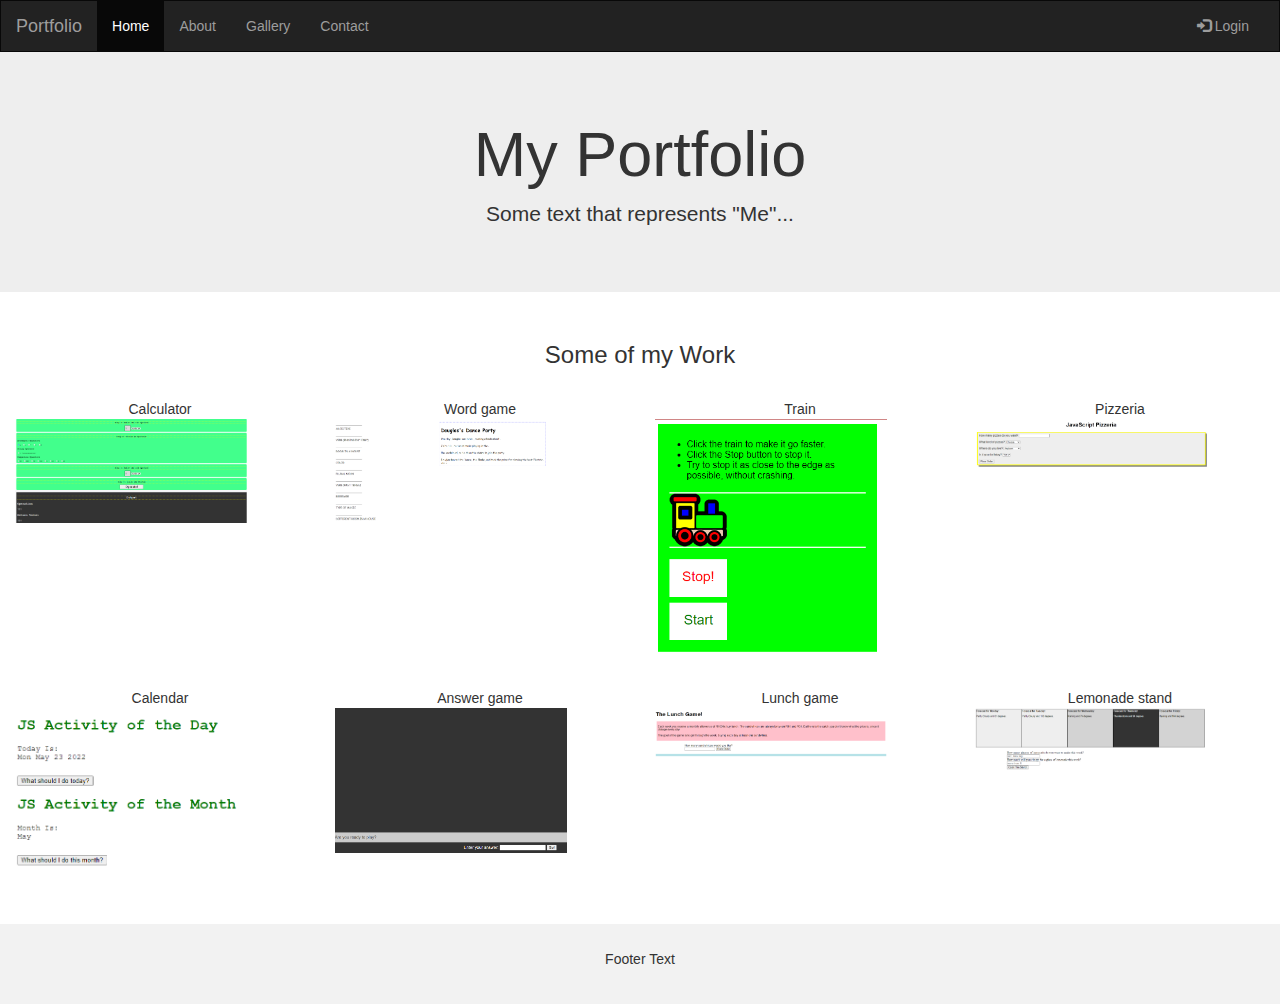
<file: index.html>
<!DOCTYPE html>
<html lang="en">

<head>
    <title>Bootstrap Example</title>
    <meta charset="utf-8">
    <meta name="viewport" content="width=device-width, initial-scale=1">
    <link rel="stylesheet" href="https://maxcdn.bootstrapcdn.com/bootstrap/3.4.1/css/bootstrap.min.css">
    <script src="https://ajax.googleapis.com/ajax/libs/jquery/3.6.0/jquery.min.js"></script>
    <script src="https://maxcdn.bootstrapcdn.com/bootstrap/3.4.1/js/bootstrap.min.js"></script>
    <style>
        /* Remove the navbar's default margin-bottom and rounded borders */
        .navbar {
            margin-bottom: 0;
            border-radius: 0;
        }

        /* Add a gray background color and some padding to the footer */
        footer {
            background-color: #f2f2f2;
            padding: 25px;
        }
    </style>
</head>

<body>

    <nav class="navbar navbar-inverse">
        <div class="container-fluid">
            <div class="navbar-header">
                <button type="button" class="navbar-toggle" data-toggle="collapse" data-target="#myNavbar">
                    <span class="icon-bar"></span>
                    <span class="icon-bar"></span>
                    <span class="icon-bar"></span>
                </button>
                <a class="navbar-brand" href="#">Portfolio</a>
            </div>
            <div class="collapse navbar-collapse" id="myNavbar">
                <ul class="nav navbar-nav">
                    <li class="active"><a href="#">Home</a></li>
                    <li><a href="#">About</a></li>
                    <li><a href="#">Gallery</a></li>
                    <li><a href="#">Contact</a></li>
                </ul>
                <ul class="nav navbar-nav navbar-right">
                    <li><a href="#"><span class="glyphicon glyphicon-log-in"></span> Login</a></li>
                </ul>
            </div>
        </div>
    </nav>

    <div class="jumbotron">
        <div class="container text-center">
            <h1>My Portfolio</h1>
            <p>Some text that represents "Me"...</p>
        </div>
    </div>

    <div class="container-fluid bg-3 text-center">
        <h3>Some of my Work</h3><br>
        <div class="row">
            <div class="col-sm-3">
                <p> Calculator<a href="Chapter9/index.html">
                <img src="Chapter9/Calculator.png" class="img-responsive" style="width:80%" alt="Image">
                </a></p>
            </div>
            <div class="col-sm-3">
                <p> Word game<a href="Chapter10/index.html">
                <img src="Chapter10/Capture.png" class="img-responsive" style="width:80%" alt="Image">
            </a></p>
            </div>
            <div class="col-sm-3">
                <p>Train<a href="Chapter12/index.html">
                <img src="Chapter12/Capture2.png" class="img-responsive" style="width:80%" alt="Image">
            </a></p>
            </div>
            <div class="col-sm-3">
                <p>Pizzeria<a href="Chapter14/index.html">
                <img src="Chapter14/Capture3.png" class="img-responsive" style="width:80%" alt="Image">
            </a></p>
            </div>
        </div>
    </div><br>

    <div class="container-fluid bg-3 text-center">
        <div class="row">
            <div class="col-sm-3">
                <p>Calendar<a href="Chapter15/index.html">
                <img src="Chapter15/Capture4.png" class="img-responsive" style="width:80%" alt="Image">
            </a></p>
            </div>
            <div class="col-sm-3">
                <p>Answer game<a href="Chapter16/index.html">
                <img src="Chapter16/Capture5.png" class="img-responsive" style="width:80%" alt="Image">
            </a></p>
            </div>
            <div class="col-sm-3">
                <p>Lunch game<a href="Chapter18/index.html">
                <img src="Chapter18/Capture6.png" class="img-responsive" style="width:80%" alt="Image">
            </a></p>
            </div>
            <div class="col-sm-3">
                <p>Lemonade stand<a href="Chapter19/index.html">
                <img src="Chapter19/Capture7.png" class="img-responsive" style="width:80%" alt="Image">
            </a></p>
            </div>
        </div>
    </div><br><br>

    <footer class="container-fluid text-center">
        <p>Footer Text</p>
    </footer>

</body>

</html>
</file>
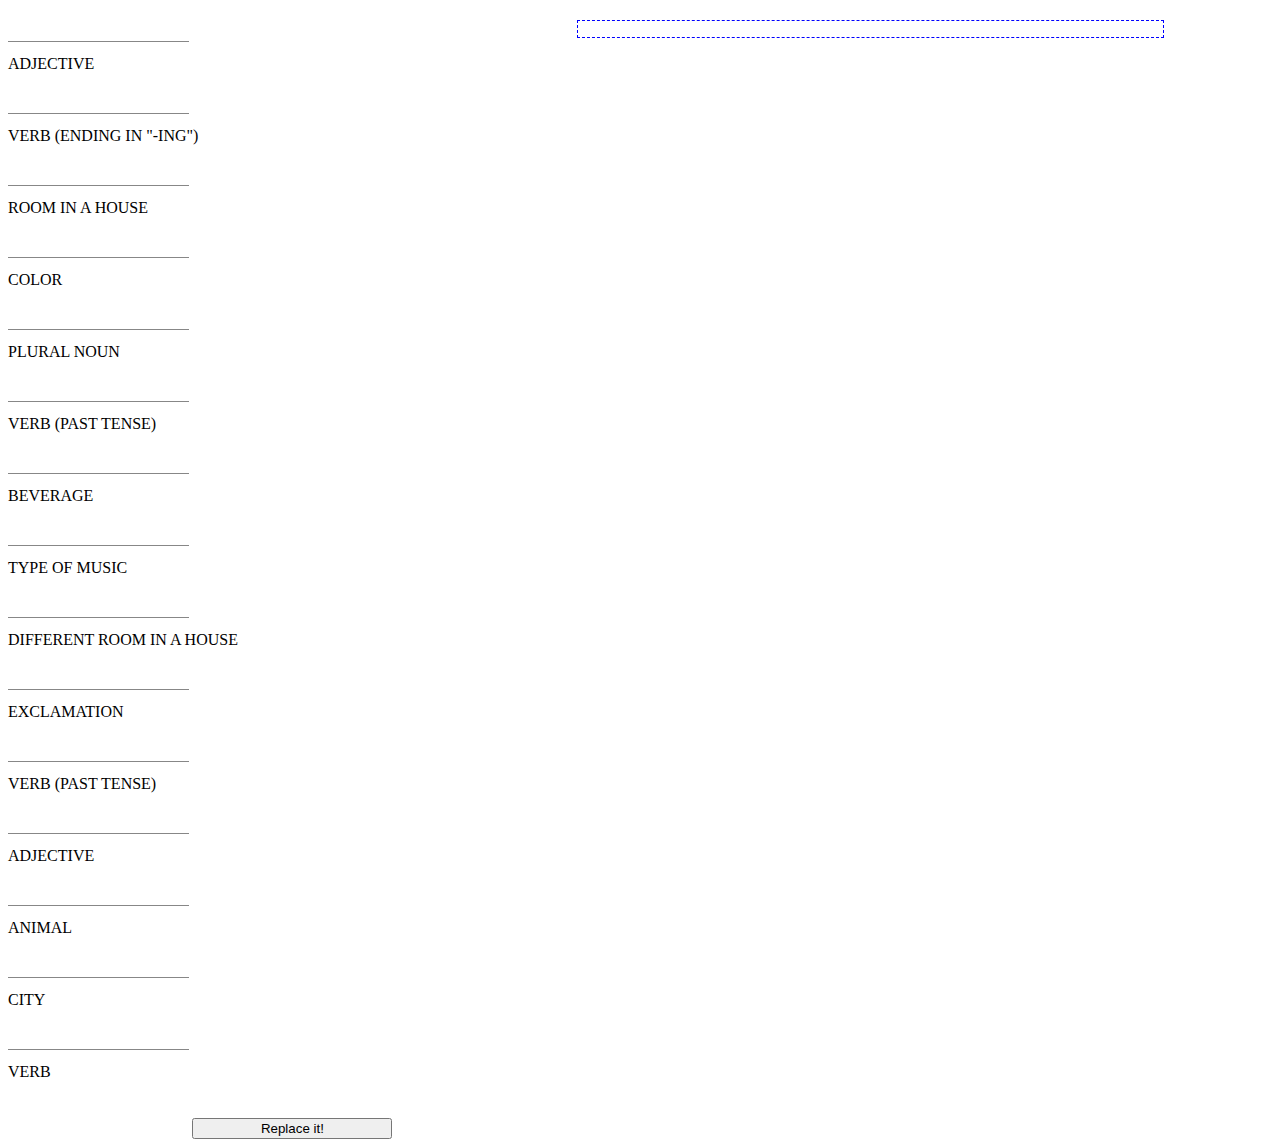
<file: Chapter10/index.html>
<!DOCTYPE html>
<html>

<head>
    <title>Word game</title>
    <link rel="stylesheet" href="Chapter10.css">
</head>

<body>

    <div id="inputWords">
        <ul>
            <li><input type="text" id="adj1" /><br>Adjective</li>
            <li><input type="text" id="verbIng" /><br>Verb (ending in "-ing")</li>
            <li><input type="text" id="roomInHouse" /><br>Room in a house</li>
            <li><input type="text" id="color" /><br>Color</li>
            <li><input type="text" id="nounPlural" /><br>Plural noun</li>
            <li><input type="text" id="pastVerb" /><br>Verb (past tense)</li>
            <li><input type="text" id="beverage" /><br>Beverage</li>
            <li><input type="text" id="musicType" /><br>Type of music</li>
            <li><input type="text" id="diffRoom" /><br>Different Room in a house</li>
            <li><input type="text" id="exclamation" /><br>Exclamation</li>
            <li><input type="text" id="pastVerb2" /><br>Verb (past tense)</li>
            <li><input type="text" id="adjDance" /><br>Adjective</li>
            <li><input type="text" id="animal" /><br>Animal</li>
            <li><input type="text" id="city" /><br>City</li>
            <li><input type="text" id="verb" /><br>Verb</li>
        </ul>
        <div id="buttonDiv">
            <button id="replaceButton">Replace it!</button>
        </div>
    </div>

    <div id="story"></div>
    <script src="Chap10.js"></script>
</body>

</html>
</file>
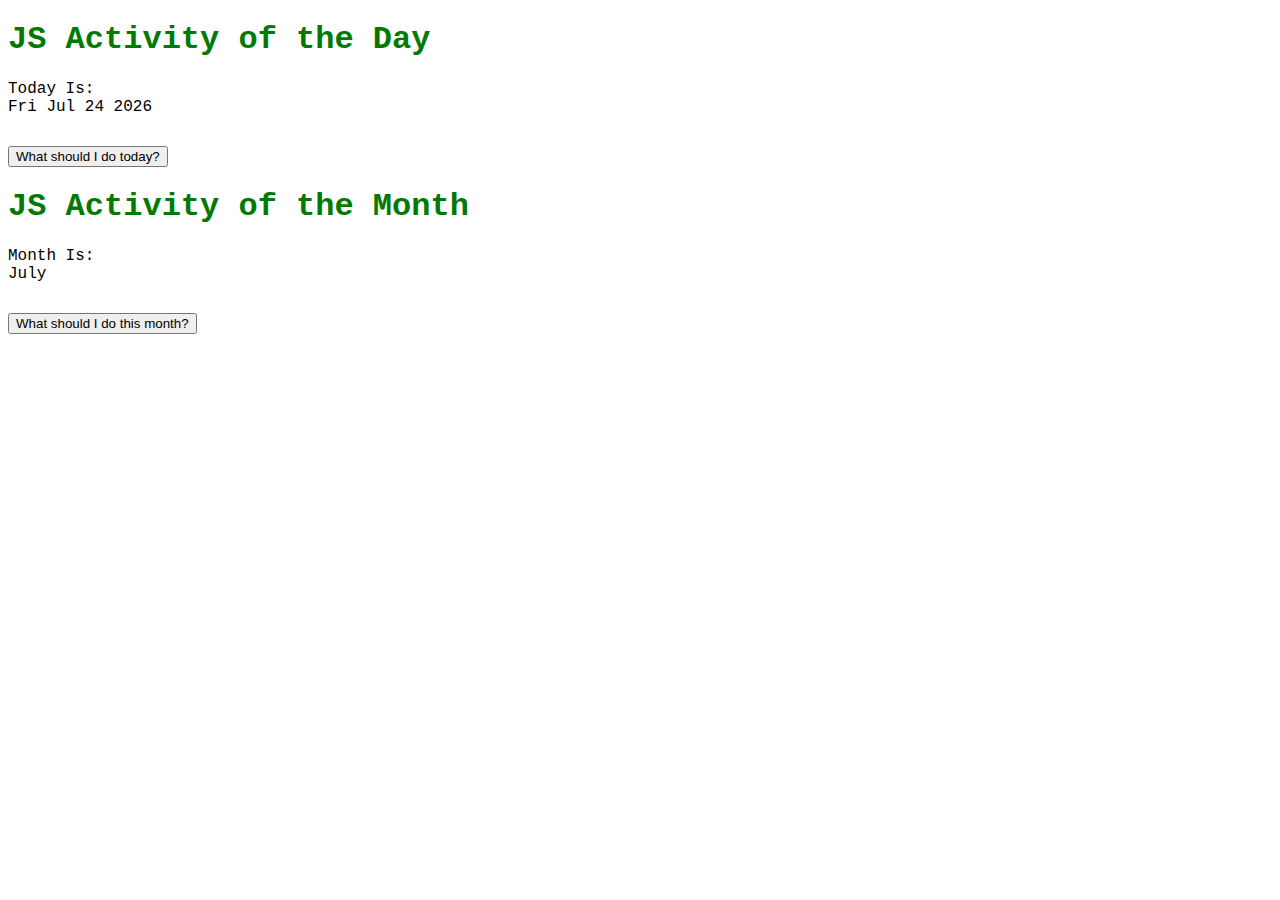
<file: Chapter15/index.html>
<!DOCTYPE html>
<html>

<head>
    <meta charset='utf-8'>
    <meta http-equiv='X-UA-Compatible' content='IE=edge'>
    <title>Page Title</title>
    <meta name='viewport' content='width=device-width, initial-scale=1'>
    <link rel='stylesheet' type='text/css' media='screen' href='chap15.css'>

</head>

<body>
    <h1>JS Activity of the Day</h1>
    Today Is:
    <div id="todaysdate"></div>
    <div id="buttonBox">
        <button id="whattodo" type="button">What should I do today?</button>
    </div>
    <div id="thingToDo"></div>

    <h1>JS Activity of the Month</h1>
    Month Is:
    <div id="thismonth"></div>
    <div id="buttonBox">
        <button id="monthtodo" type="button">What should I do this month?</button>
    </div>
    <div id="thingToDoThisMonth"></div>
    <script src='chap15.js'></script>
</body>

</html>
</file>
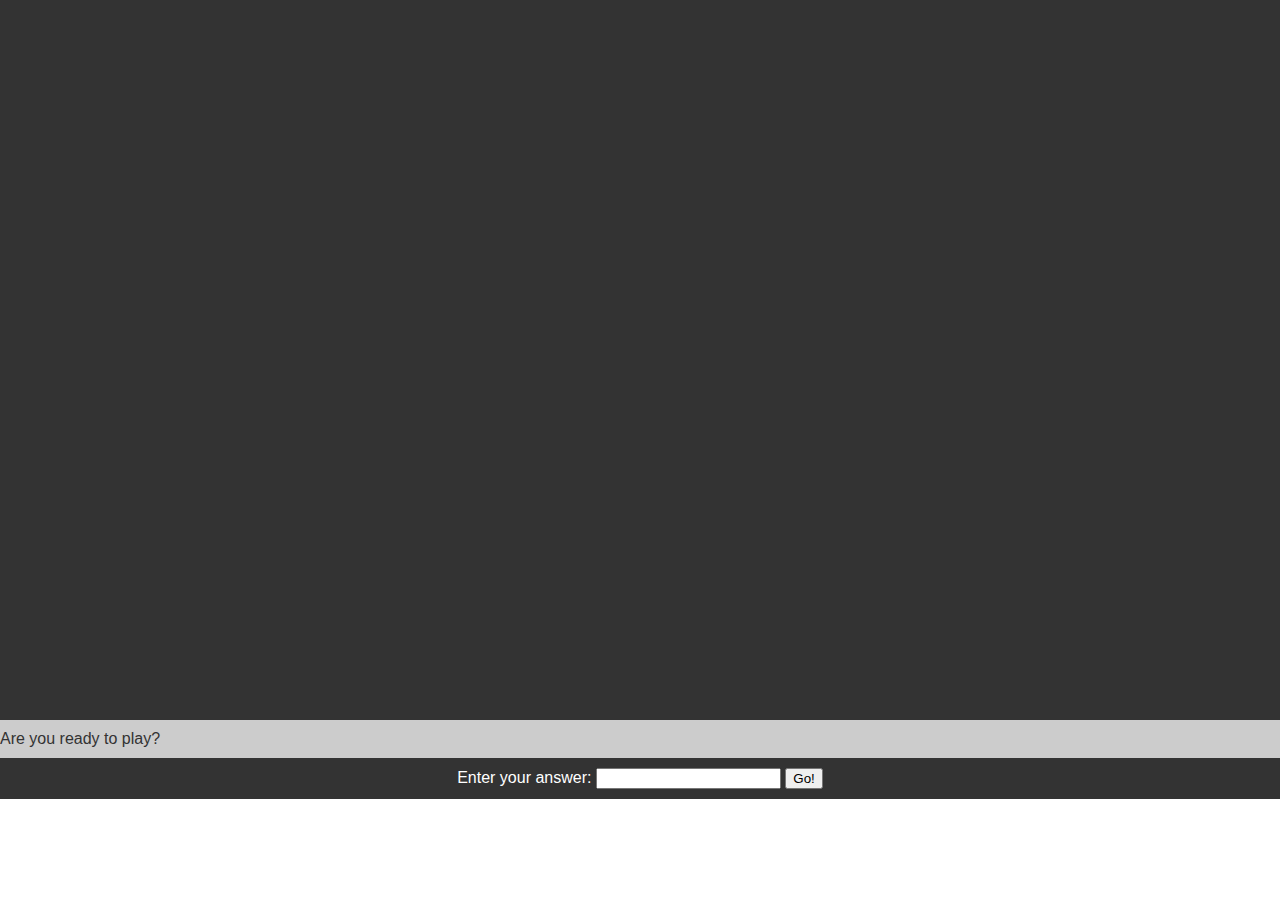
<file: Chapter16/index.html>
<!DOCTYPE html>
<html>

<head>
    <meta charset='utf-8'>
    <meta http-equiv='X-UA-Compatible' content='IE=edge'>
    <title>Page Title</title>
    <meta name='viewport' content='width=device-width, initial-scale=1'>
    <link rel='stylesheet' type='text/css' media='screen' href='chap16.css'>

</head>

<body>
    <div id="story"></div>
    <div id="siteFooter">
        <div id="question"></div>
        <div id="answer">Enter your answer:
            <input type="text" id="yourAnswer" />
            <button type="button" id="submit">Go!</button>
        </div>
    </div>
    <!-- everything under here is hidden using CSS so that we can display it later using JavaScript -->
    <div class="storyPart" id="answer01">
        <p>You are the captain of a spaceship named "The Flying Hippo." One day, you're working on tuning up your ship's engines when you get an urgent message on your space phone:</p>
        <p>"Captain, one of our Mars robots is sick. We need you to go to Mars immediately and retrieve it so that we can fix it and download the results of its important experiments."</p>
        <p>You remember that you're supposed to go to a meeting of the Space Scouts tonight, and you were really looking forward to it. But, on the other hand, the other Space Scouts would understand that this mission is very important.</p>
        <p>What do you do? Go to Mars, or stay home?</p>
    </div>
    <div class="storyPart" id="answer02">
        <p>Answer Yes when you're ready!</p>
    </div>
    <div class="storyPart" id="err0">
        <p>Please answer yes or no.</p>
    </div>
    <div class="storyPart" id="answer11">
        <p>Great choice! Mars is lovely this time of year (or, during the time of the year when you'll arrive, about 260 days from now!).</p>
        <p>You pack up your things and prepare enough food for the journey, then take off!</p>
        <p>Launch goes smoothly and you sit back, put on your headphones, and prepare for a relaxing trip.</p>
        <p>A week later, things are going great. There's nothing for you to do except read, listen to music, and watch movies. Just then, you hear a strange sound.</p>
        <p>"meow."</p>
        <p>It sounds like Gizmo, your cat! She must have snuck aboard while you were packing!</p>
        <p>You're happy to have the company, but you didn't pack enough food for the both of you, and there certainly isn't a grocery store on the way to Mars.</p>
        <p>You have a choice: risk running out of food on the return trip, or turn around now and go home. What will you do?</p>
    </div>
    <div class="storyPart" id="answer12">
        <p>You decide to stay home. They'll get someone else to fly to Mars. Besides, you heard that they're going to have free pizza at the Space Scouts meeting!</p>
    </div>
    <div class="storyPart" id="err1">
        <p>Please answer Mars or Earth.</p>
    </div>
    <div class="storyPart" id="answer21">
        <p>You decide to risk it. The journey is long, and you give sweet Gizmo half your food, knowing that you may not survive the return trip, but the Flying Hippo can carry the robot home without you, and at least the important experimental data (and
            Gizmo, of course) will be safe.</p>
        <p>When you arrive at Mars, you quickly locate the sick robot. But, you also discover something else: a large ice chest full of delicious sandwiches! The last repair crew to visit the robot must have left this here! You unwrap one of the sandwiches
            and carefully take a bite. Peanut butter! Your favorite! Gizmo's favorite too!</p>
        <p>You pack up the sandwiches and the sick robot and begin the trip home, knowing that there's now more than enough food for both you and Gizmo.</p>
    </div>
    <div class="storyPart" id="answer22">
        <p>Let someone else get the robot. You turn the Flying Hippo around and head home.</p>
        <p>When you get back to the spaceport, you open the door to exit your spaceship and your boss is standing outside.</p>
        <p>You apologize and explain the whole thing to him about how there wouldn't have been enough food.</p>
        <p>Steam comes out of your boss's mechanical head as he tells you that there are always plenty of sandwiches on Mars, and that you would have been just fine if you had completed your mission. He fires you. You pick up Gizmo and start walking home.</p>
        <p>Oh well, at least you still have Gizmo!</p>
    </div>
    <div class="storyPart" id="err2">
        <p>Please answer Risk It or Go Home.</p>
    </div>
    <script src='chap16.js'></script>
</body>

</html>
</file>
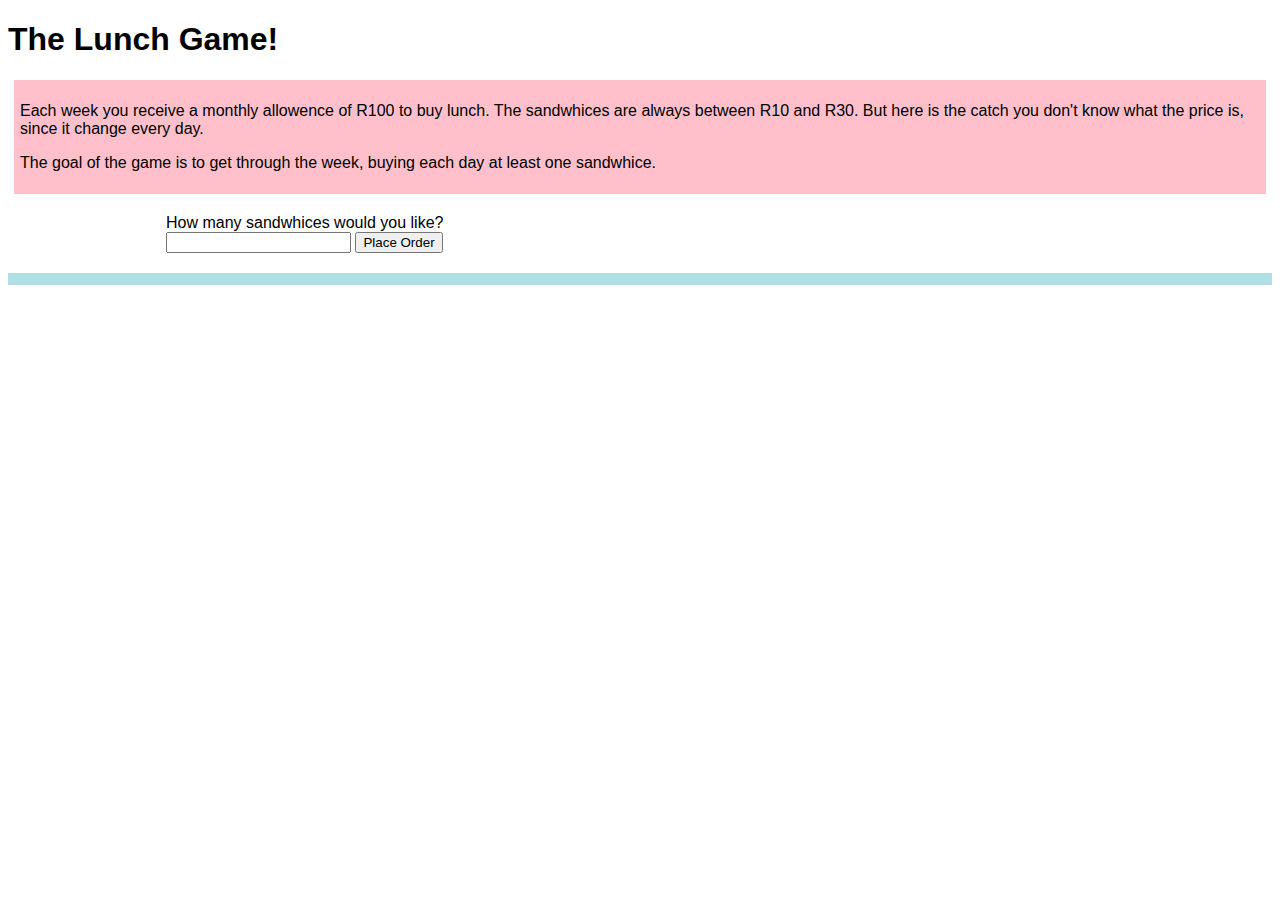
<file: Chapter18/index.html>
<!DOCTYPE html>
<html>
 
<head>
    <meta charset='utf-8'>
    <meta http-equiv='X-UA-Compatible' content='IE=edge'>
    <title>The Lunch Game</title>
    <meta name='viewport' content='width=device-width, initial-scale=1'>
    <link rel='stylesheet' type='text/css' media='screen' href='chap18.css'>
 
</head>
 
<body>
 <h1> The Lunch Game! </h1>
 <div id = "instructions">
     <p> Each week you receive a monthly allowence of R<span id = "money"></span> to buy lunch. The sandwhices are always between R10 and R30.
        But here is the catch you don't know what the price is, since it change every day.</p>
        <p> The goal of the game is to get through the week, buying each day at least one sandwhice.</p>
     </div>
<div id = "orderPadge">
    <label> How many sandwhices would you like?
        <br>
        <input type="number" id="numSandwiches">
    </label>
    <button type="button" id="placeOrder">Place Order</button>
</div>
<div id="receipt"></div>
   
 
    <script src='chap18.js'></script>
</body>
 
</html>
</file>
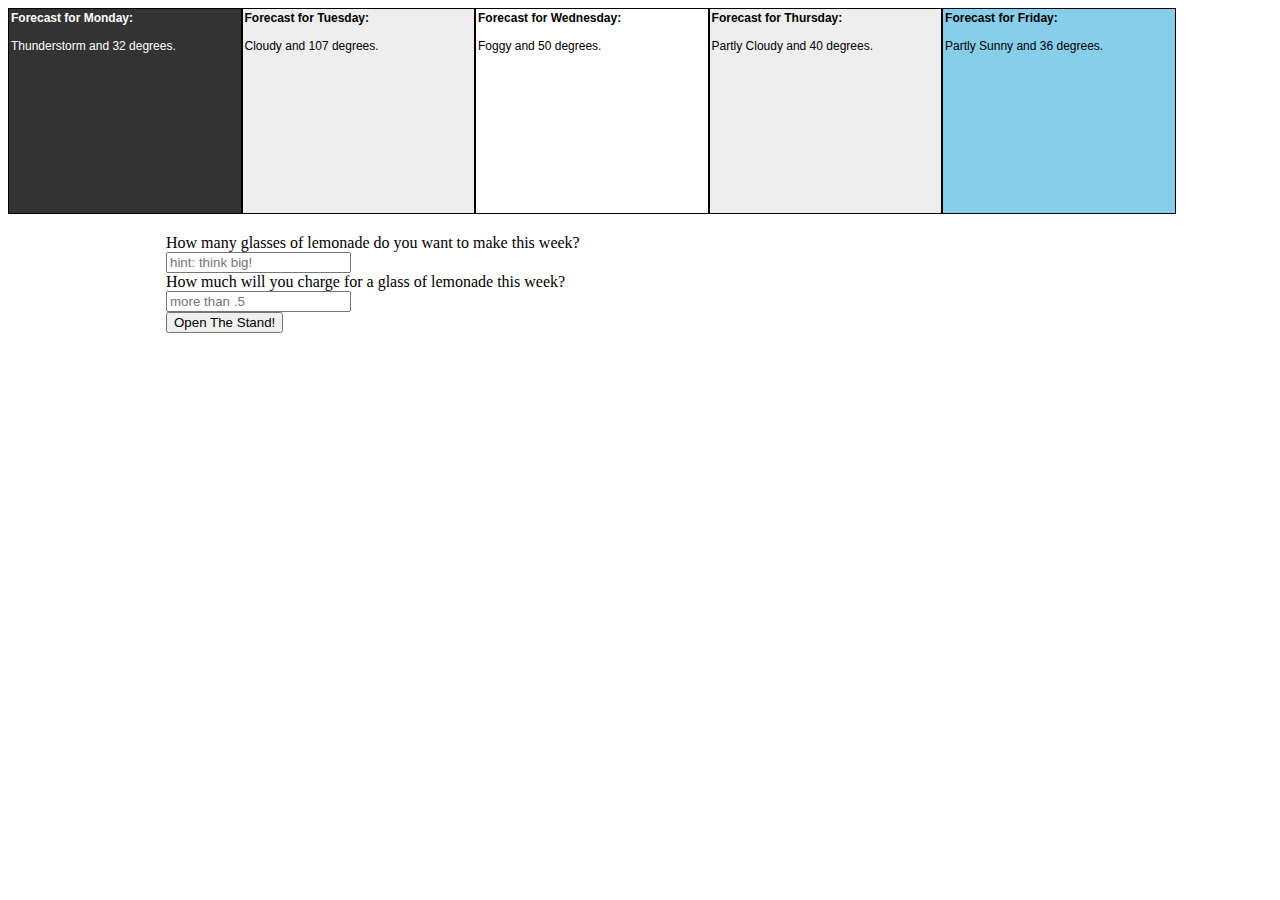
<file: Chapter19/index.html>
<!DOCTYPE html>
<html>

<head>
    <meta charset='utf-8'>
    <meta http-equiv='X-UA-Compatible' content='IE=edge'>
    <title>Train</title>
    <meta name='viewport' content='width=device-width, initial-scale=1'>
    <link rel='stylesheet' type='text/css' media='screen' href='chap19.css'>

</head>

<body>
    <div id="5DayWeather"></div>
    <br clear="all">
    <div id="orderForm">
        <div id="glasses">
            <label>How many glasses of lemonade do you want to make this week?
                <br />
                <input type="number" id="numGlasses" placeholder="hint: think big!" />
            </label>
        </div>
        <div id="price">
            <label>How much will you charge for a glass of lemonade this week?
                <br />
                <input type="number" id="glassPrice" placeholder="more than .5" />
            </label>
        </div>
        <button type="button" id="OpenTheStand">Open The Stand!</button>
    </div>
    <div id="result"></div>

    <script src='chap19.js'></script>
</body>

</html>
</file>
<file: Chapter10/Chapter10.css>
body {
    font-family: "Comic Sans MS";
}
#inputWords {
    float:left;
    width: 45%;
}
ul {
    list-style-type: none;
    padding: 0px;
    margin: 0px;
}
li {
    line-height: 2em;
    text-transform: uppercase;
    margin-top: 8px;
}
input[type=text] {
    border-width: 0 0 1px 0;
    border-color: #333;
}
#buttonDiv {
    text-align: center;
}
#replaceButton {
    margin-top: 30px;
    width: 200px;
}
#story {
    margin-top: 12px;
    width: 45%;
    border: 1px dashed blue;
    padding: 8px;
    float: left;
}
.replacement {
    text-decoration: underline;
    text-transform: uppercase;
}
</file>
<file: Chapter15/chap15.css>
body {
    font-family: "courier";
}

h1 {
    color: rgb(2, 121, 2);
}

#buttonBox {
    margin-top: 30px;
}

#thingToDo {
    margin-top: 20px;
    background-color: #dadada;
}
</file>
<file: Chapter16/chap16.css>
* {
    margin: 0px;
}

html,
body {
    font-family: Arial, sans-serif;
    height: 100%;
    overflow: hidden;
}

#story {
    width: 100%;
    color: yellow;
    height: 80%;
    background-color: #333;
    overflow-y: scroll;
}

#site-footer,
.story:after {
    position: static;
    bottom: 0;
    height: 20%;
}

#question {
    padding: 10px 0;
    width: 100%;
    background-color: #CCC;
    color: #333;
}

#answer {
    padding: 10px 0;
    width: 100%;
    background-color: #333;
    color: #FFF;
    text-align: center;
    display: none;
}

.storyPart {
    display: none;
}

p {
    margin-top: 1em;
}
</file>
<file: Chapter18/chap18.css>
body {
    font-family: arial;
}
#instructions {
    background-color: pink;
    padding: 6px;
    margin: 6px;
}
#orderPadge {
    width: 75%;
    margin: 20px auto;
}
#receipt {
    background-color: powderblue;
    color: yellow;
    padding: 6px;
}
</file>
<file: Chapter19/chap19.css>
#Monday, #Tuesday, #Wednesday, #Thursday, #Friday {
    width: 18%;
    height: 200px;
    float: left;
    border: 1px solid black;
    padding: 2px;
    font-family: sans-serif;
    font-size: 12px;
}
.Sunny {
    background-color: skyblue;
}
.Raining {
    background-color: lightgrey;
}
.Cloudy {
    background-color: #eee;
}
.Thunderstorm {
    background-color: #333;
    color: #fff;
}
#orderForm {
    width: 75%;
    margin: 20px auto;
}
#receipt {
    background-color: #996600;
    color: yellow;
    padding: 6px;
}
</file>
